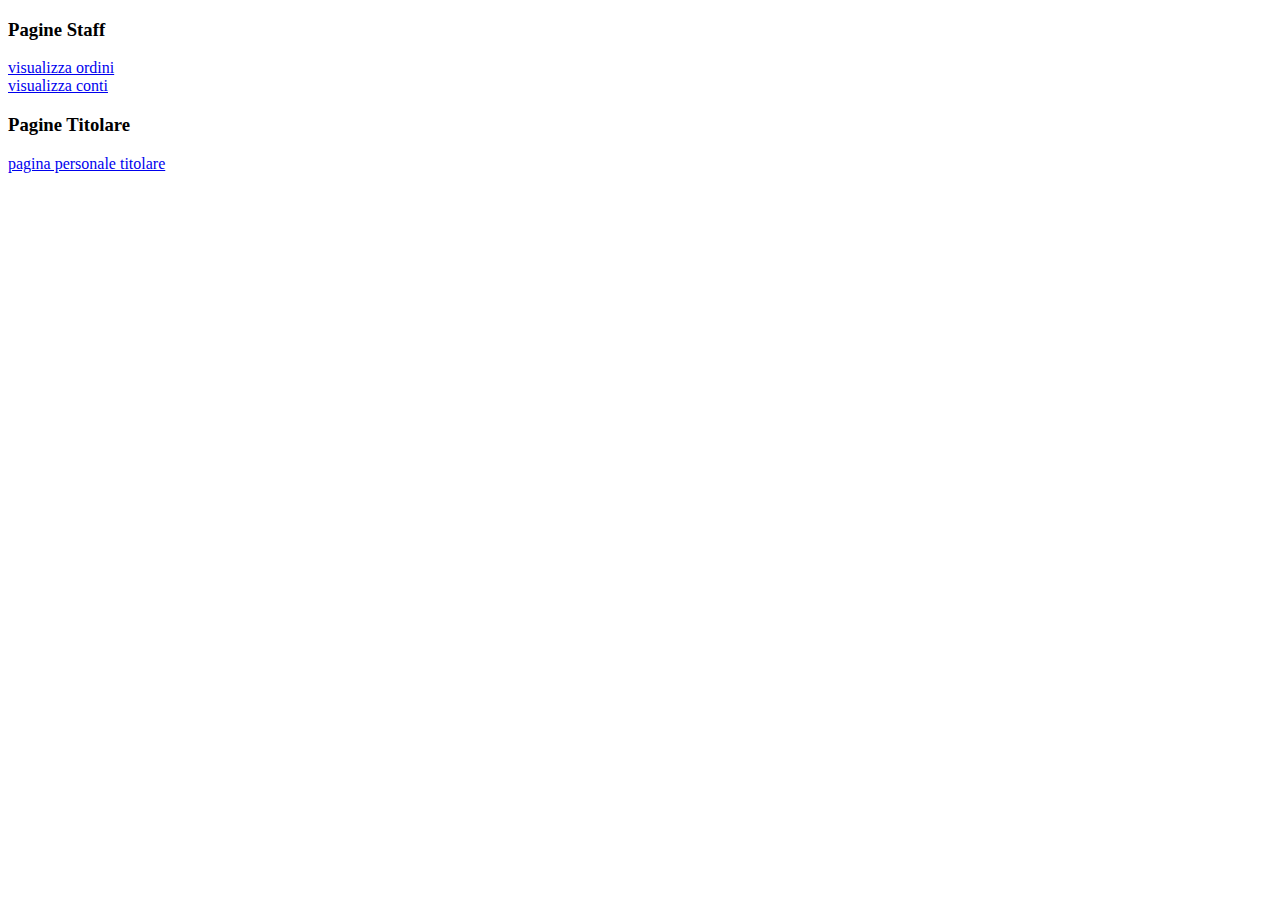
<file: web/index.html>
<!DOCTYPE html>
<!--
To change this license header, choose License Headers in Project Properties.
To change this template file, choose Tools | Templates
and open the template in the editor.
-->
<html>
    <head>
        <title>Menu Maxi</title>
        <meta charset="UTF-8">
        <meta name="viewport" content="width=device-width, initial-scale=1.0">
    </head>
    <body>
        <h3>Pagine Staff</h3>
        <a href="ordini">visualizza ordini</a><br>
        <a href="conti">visualizza conti</a><br>
        <h3>Pagine Titolare</h3>
        <a href="titolare">pagina personale titolare</a>
    </body>
</html>
</file>
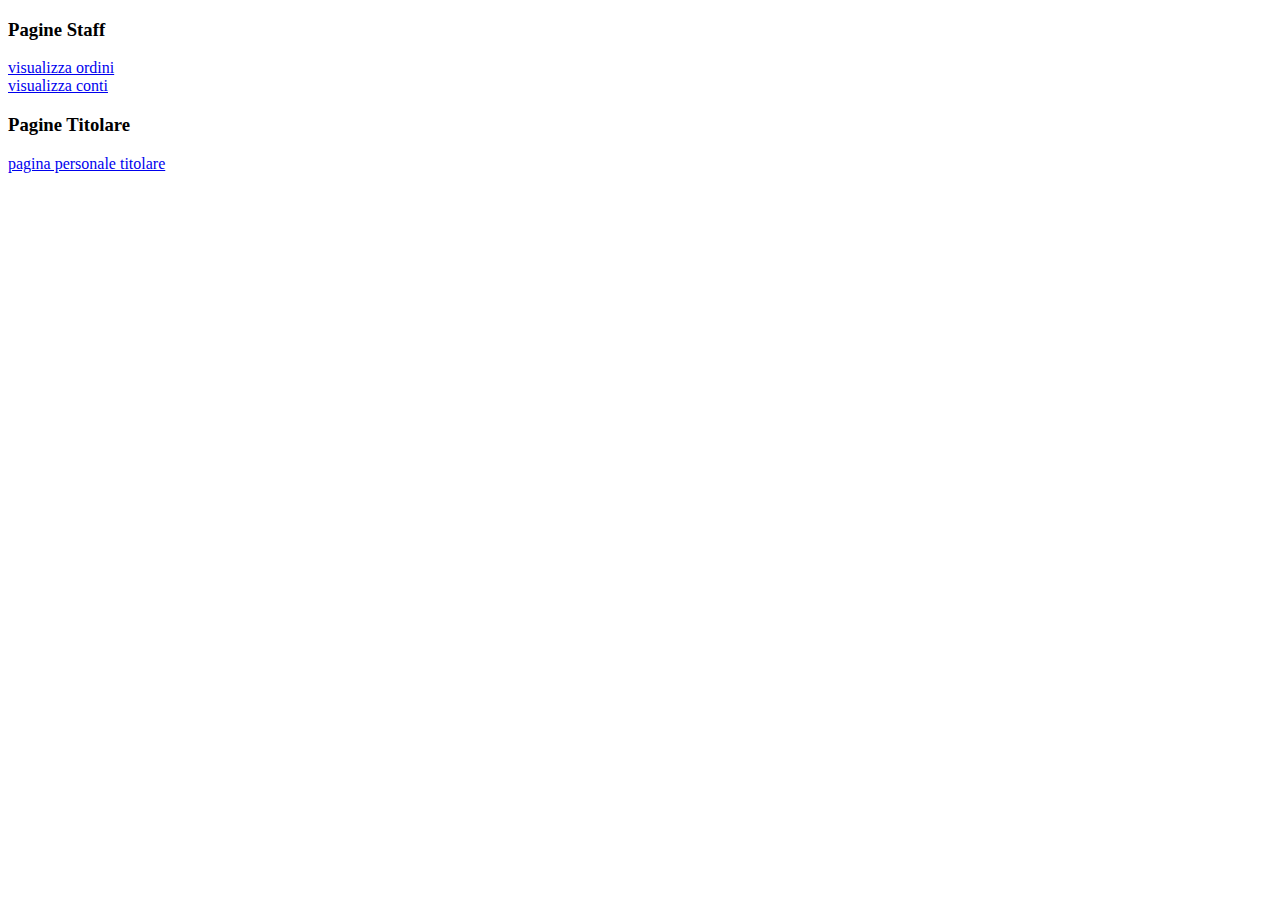
<file: web/home.html>
<!DOCTYPE html>
<!--
To change this license header, choose License Headers in Project Properties.
To change this template file, choose Tools | Templates
and open the template in the editor.
-->
<html>
    <head>
        <title>Menu Maxi</title>
        <meta charset="UTF-8">
        <meta name="viewport" content="width=device-width, initial-scale=1.0">
    </head>
    <body>
        <h3>Pagine Staff</h3>
        <a href="ordini">visualizza ordini</a><br>
        <a href="richiesteconto">visualizza conti</a><br>
        <h3>Pagine Titolare</h3>
        <a href="areariservata">pagina personale titolare</a>
    </body>
</html>
</file>
